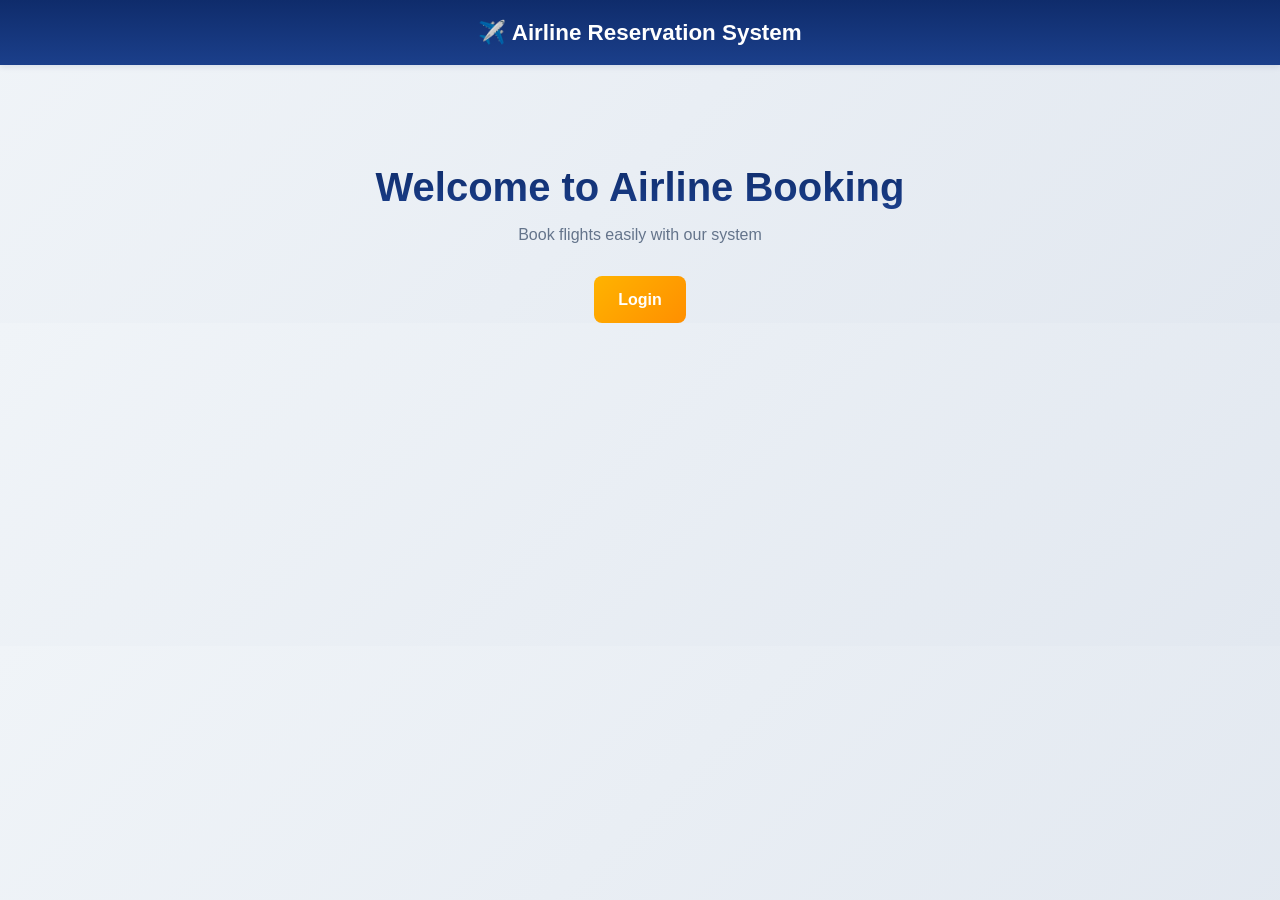
<file: frontend/index.html>
<!DOCTYPE html>
<html>

<head>
    <title>Airline System</title>
    <link rel="stylesheet" href="style.css">
</head>

<body>

    <div class="airline-navbar">
        ✈️ Airline Reservation System
    </div>

    <div class="home-container">
        <h1 class="home-title">Welcome to Airline Booking</h1>
        <p class="home-subtitle">Book flights easily with our system</p>

        <a href="login.html">
            <button class="btn home-btn">Login</button>
        </a>
    </div>

</body>

</html>
</file>
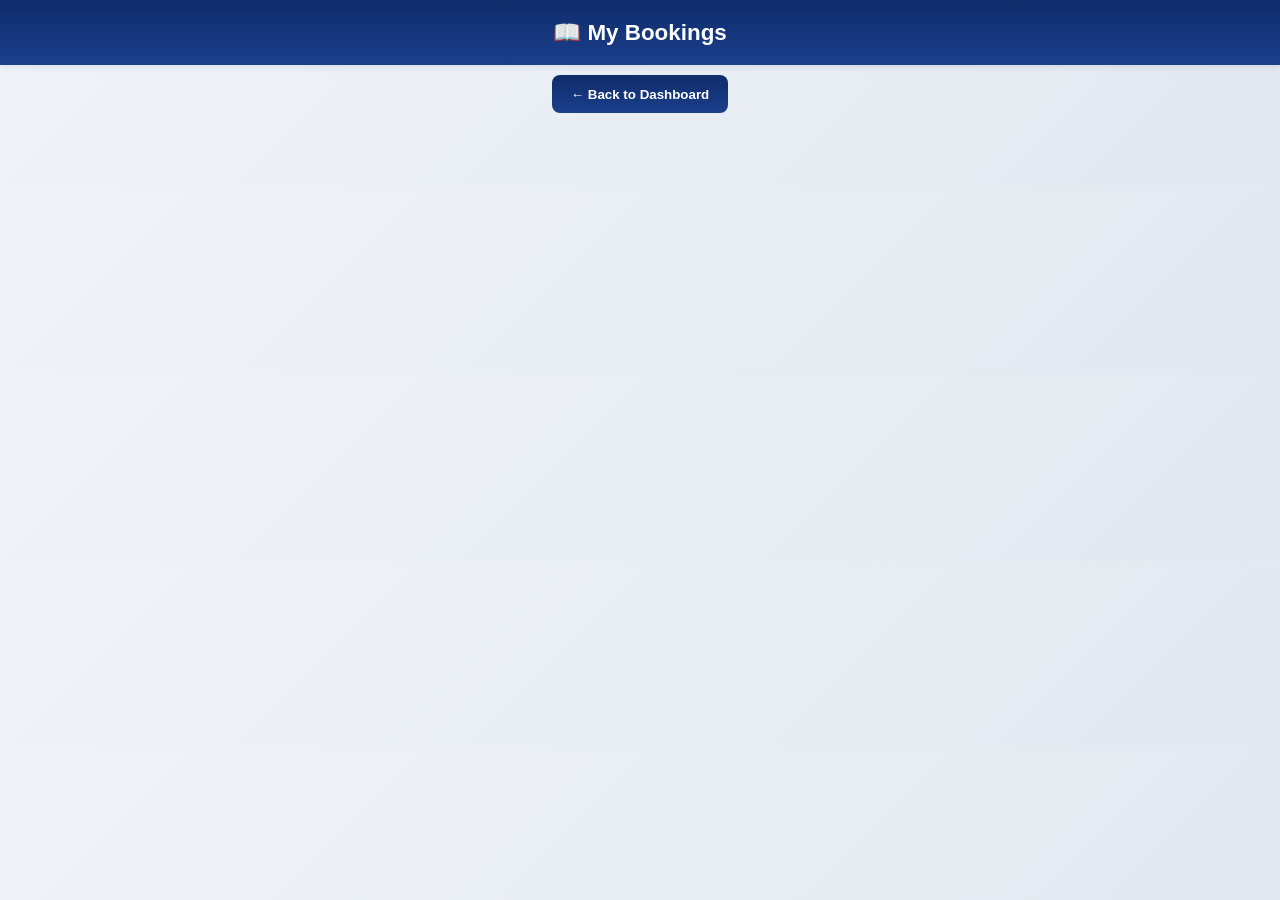
<file: frontend/bookings.html>
<!DOCTYPE html>
<html>

<head>
    <title>My Bookings</title>
    <link rel="stylesheet" href="style.css">
</head>

<body>

    <div class="airline-navbar">📖 My Bookings</div>

    <div style="text-align:center; margin:10px;">
        <a href="dashboard.html">
            <button class="btn">← Back to Dashboard</button>
        </a>
    </div>

    <div class="container">

        <div id="bookingList" class="flight-grid"></div>

    </div>

    <script>

        let user_id = 3;

        fetch("http://127.0.0.1:5000/bookings")
            .then(res => res.json())
            .then(data => {

                let html = "";

                // FILTER BY USER
                let myBookings = data.filter(b => b.name === "Harsh");

                myBookings.forEach(b => {

                    let statusColor = b.status === "cancelled" ? "red" : "green";

                    html += `
        <div class="flight-card">

            <div class="flight-icon">🎫</div>

            <div class="flight-number">${b.flight_no}</div>

            <div style="margin:10px 0;">
                Seat: <b>${b.seat_no}</b>
            </div>

            <div style="color:${statusColor}; font-weight:bold;">
                ${b.status.toUpperCase()}
            </div>

            <br>

            ${b.status !== "cancelled" ? `
            <button class="btn cancel-btn"
                onclick="cancelBooking(${b.booking_id})">
                Cancel Ticket
            </button>
            ` : ""}

        </div>
        `;
                });

                document.getElementById("bookingList").innerHTML = html;
            });

        // CANCEL BOOKING
        function cancelBooking(id) {

            if (!confirm("Are you sure you want to cancel?")) return;

            fetch(`http://127.0.0.1:5000/cancel/${id}`, {
                method: "DELETE"
            })
                .then(res => res.json())
                .then(data => {
                    alert(data.message);
                    location.reload();
                });
        }

    </script>

</body>

</html>
</file>
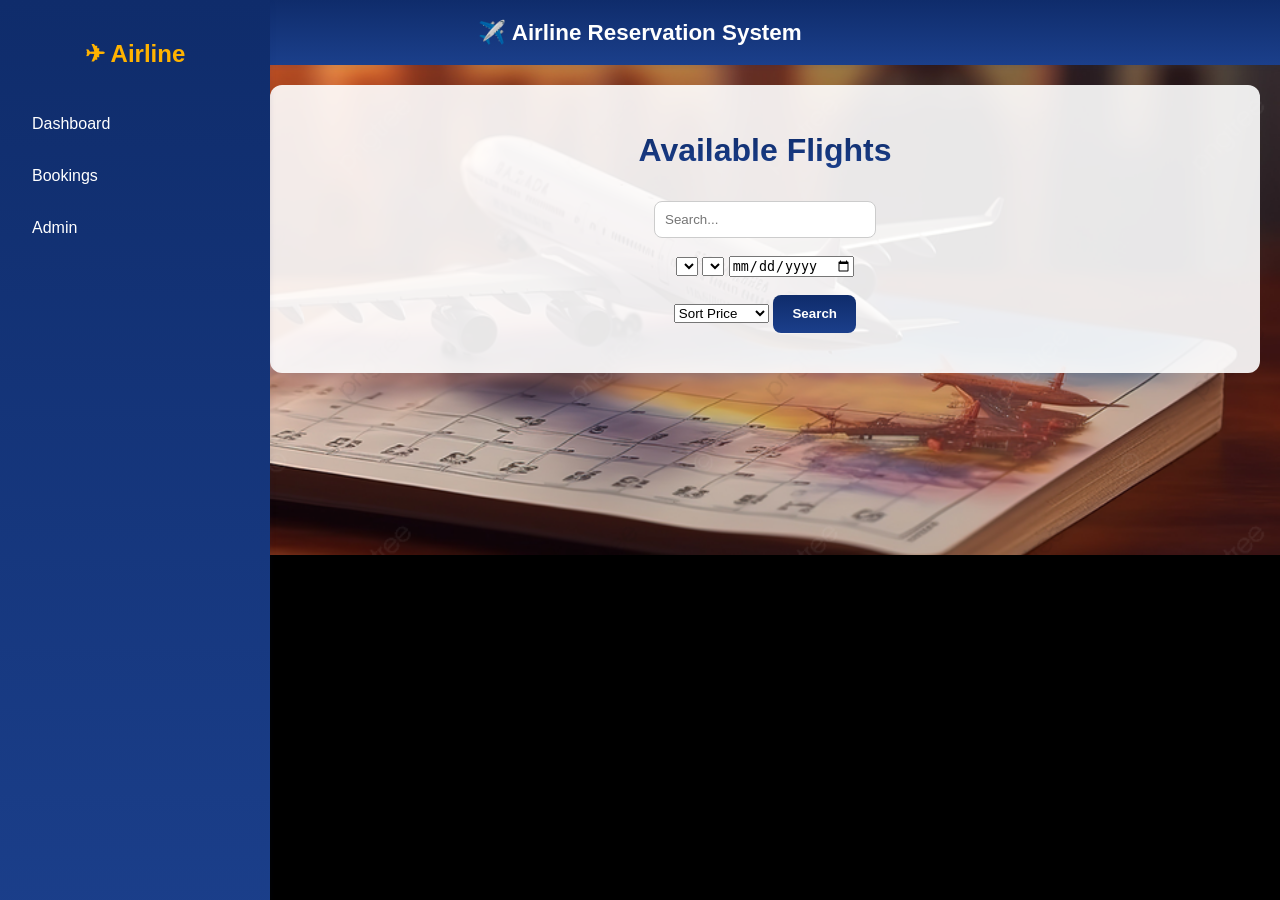
<file: frontend/dashboard.html>
<!DOCTYPE html>
<html>

<head>
    <title>Airline Dashboard</title>
    <link rel="stylesheet" href="style.css">

    <style>
        body {
            background-image: url("../screenshots/Bgimage.png");
            background-size: cover;
            background-position: center;
            background-repeat: no-repeat;
            background-color: black;
        }

        .container {
            background: rgba(255, 255, 255, 0.9);
            padding: 20px;
            border-radius: 12px;
        }

        .ticket-box {
            text-align: center;
        }
    </style>
</head>

<body>

    <div class="airline-navbar">
        ✈️ Airline Reservation System
    </div>

    <div class="sidebar">
        <h2>✈ Airline</h2>
        <a href="#">Dashboard</a>
        <a href="bookings.html">Bookings</a>
        <a href="#" onclick="openAdminLogin()">Admin</a>
    </div>
    <div class="main">

        <div class="container">

            <h2 class="page-title">Available Flights</h2>

            <div style="text-align:center; margin-bottom:20px;">

                <input type="text" id="searchInput" placeholder="Search..."
                    style="padding:10px; width:200px; border-radius:8px; border:1px solid #ccc;">

                <br><br>

                <select id="sourceSelect"></select>
                <select id="destSelect"></select>

                <input type="date" id="dateSelect">

                <br><br>

                <select id="sortPrice">
                    <option value="">Sort Price</option>
                    <option value="low">Low → High</option>
                    <option value="high">High → Low</option>
                </select>

                <button class="btn" onclick="filterFlights()">Search</button>

            </div>

            <div id="flights" class="flight-grid"></div>

        </div>
    </div>

    <!-- 🔐 ADMIN LOGIN POPUP -->
    <div id="adminPopup" class="popup">
        <div class="popup-content">

            <h3>Admin Login</h3>

            <input type="email" id="adminEmail" placeholder="Email"><br><br>
            <input type="password" id="adminPass" placeholder="Password"><br><br>

            <button class="btn" onclick="checkAdmin()">Login</button>
            <br><br>
            <button class="btn cancel-btn" onclick="closeAdmin()">Cancel</button>

        </div>
    </div>

    <!-- EXISTING POPUPS -->
    <div id="popup" class="popup">
        <div class="popup-content">

            <h3>Select Seat</h3>
            <div id="seatGrid" class="seat-grid"></div>

            <br>
            <button class="btn" onclick="showTicket()">Continue</button>
            <br><br>
            <button class="btn cancel-btn" onclick="closePopup()">Cancel</button>

        </div>
    </div>

    <div id="ticketPopup" class="popup">
        <div class="popup-content ticket-box">

            <h3>🎫 Your Ticket</h3>
            <p id="ticketDetails"></p>

            <button class="btn" onclick="goToPayment()">Proceed to Payment</button>
            <br><br>
            <button class="btn cancel-btn" onclick="closeTicket()">Close</button>

        </div>
    </div>

    <script>

        let selectedFlight = null;
        let selectedSeat = null;
        let selectedPrice = null;
        let selectedFlightData = null;
        let allFlights = [];
        let priceMap = {};

        // 🔐 ADMIN LOGIN
        function openAdminLogin() {
            document.getElementById("adminPopup").style.display = "flex";
        }

        function closeAdmin() {
            document.getElementById("adminPopup").style.display = "none";
        }

        function checkAdmin() {

            let email = document.getElementById("adminEmail").value;
            let pass = document.getElementById("adminPass").value;

            if (email === "harsh.ramrakhiani@gmail.com" && pass === "Harshsj@2005") {
                window.location = "admin.html";
            } else {
                alert("Invalid Email or Password ❌");
            }
        }

        // LOAD FLIGHTS
        fetch("http://127.0.0.1:5000/flights")
            .then(res => res.json())
            .then(data => {

                // 🤖 ML UPDATE: Use backend ML price instead of random numbers
                data.forEach(f => {
                    priceMap[f.flight_id] = f.price; 
                });

                allFlights = data;
                populateDropdowns(data);
                renderFlights(data);
            });

        // SEARCH
        document.getElementById("searchInput").addEventListener("input", filterFlights);

        // DROPDOWN
        function populateDropdowns(data) {

            let src = document.getElementById("sourceSelect");
            let dest = document.getElementById("destSelect");

            src.innerHTML = `<option value="">Source</option>`;
            dest.innerHTML = `<option value="">Destination</option>`;

            let sources = new Set();
            let destinations = new Set();

            data.forEach(f => {
                sources.add(f.source);
                destinations.add(f.destination);
            });

            sources.forEach(s => src.innerHTML += `<option>${s}</option>`);
            destinations.forEach(d => dest.innerHTML += `<option>${d}</option>`);
        }

        // FILTER
        function filterFlights() {

            let text = document.getElementById("searchInput").value.toLowerCase();
            let source = document.getElementById("sourceSelect").value;
            let dest = document.getElementById("destSelect").value;
            let date = document.getElementById("dateSelect").value;
            let sort = document.getElementById("sortPrice").value;

            let filtered = allFlights.filter(f => {

                let flightDate = f.departure.split("T")[0];

                return (
                    (text === "" || f.flight_no.toLowerCase().includes(text) ||
                        f.source.toLowerCase().includes(text) ||
                        f.destination.toLowerCase().includes(text)) &&
                    (source === "" || f.source === source) &&
                    (dest === "" || f.destination === dest) &&
                    (date === "" || flightDate === date)
                );
            });

            if (sort === "low") filtered.sort((a, b) => priceMap[a.flight_id] - priceMap[b.flight_id]);
            if (sort === "high") filtered.sort((a, b) => priceMap[b.flight_id] - priceMap[a.flight_id]);

            renderFlights(filtered);
        }

        // RENDER
        function renderFlights(data) {

            let html = "";
            let cheapest = Math.min(...data.map(f => priceMap[f.flight_id]));

            data.forEach(f => {

                let price = priceMap[f.flight_id];
                let dep = new Date(f.departure).toLocaleTimeString();
                let arr = new Date(f.arrival).toLocaleTimeString();

                html += `
        <div class="flight-card" style="${price === cheapest ? 'border:2px solid green;' : ''}">

            ${price === cheapest ? "<div style='color:green;'>CHEAPEST</div>" : ""}

            <div class="flight-icon">✈️</div>
            <div class="flight-number">${f.flight_no}</div>
            <div>${f.source} → ${f.destination}</div>
            <div>⏱ ${dep} → ${arr}</div>
            <div class="flight-price">₹${price}</div>

            <button class="btn" onclick="openPopup(${f.flight_id}, ${price})">
                Select Seat
            </button>

        </div>`;
            });

            document.getElementById("flights").innerHTML = html;
        }

        // SEAT
        function openPopup(id, price) {
            selectedFlight = id;
            selectedPrice = price;
            selectedFlightData = allFlights.find(f => f.flight_id == id);

            document.getElementById("popup").style.display = "flex";

            fetch(`http://127.0.0.1:5000/seats/${id}`)
                .then(res => res.json())
                .then(data => {
                    let html = "";
                    data.forEach(seat => {
                        let cls = seat.status === "booked" ? "seat booked" : "seat available";
                        html += `<div class="${cls}" onclick="selectSeat(${seat.seat_id},this)">
                        ${seat.seat_no}
                     </div>`;
                    });
                    document.getElementById("seatGrid").innerHTML = html;
                });
        }

        function selectSeat(id, el) {
            if (el.classList.contains("booked")) return;
            document.querySelectorAll(".seat").forEach(s => s.classList.remove("selected"));
            el.classList.add("selected");
            selectedSeat = id;
        }

        function showTicket() {
            if (!selectedSeat) return alert("Select seat first");

            document.getElementById("popup").style.display = "none";
            document.getElementById("ticketPopup").style.display = "flex";

            document.getElementById("ticketDetails").innerHTML = `
        Flight: <b>${selectedFlightData.flight_no}</b><br>
        Route: ${selectedFlightData.source} → ${selectedFlightData.destination}<br>
        Seat ID: ${selectedSeat}<br>
        Price: ₹${selectedPrice}
    `;
        }

        function goToPayment() {
            localStorage.setItem("flight_id", selectedFlight);
            localStorage.setItem("seat_id", selectedSeat);
            localStorage.setItem("amount", selectedPrice);
            window.location = "payment.html";
        }

        function closePopup() { document.getElementById("popup").style.display = "none"; }
        function closeTicket() { document.getElementById("ticketPopup").style.display = "none"; }

    </script>

</body>

</html>
</file>
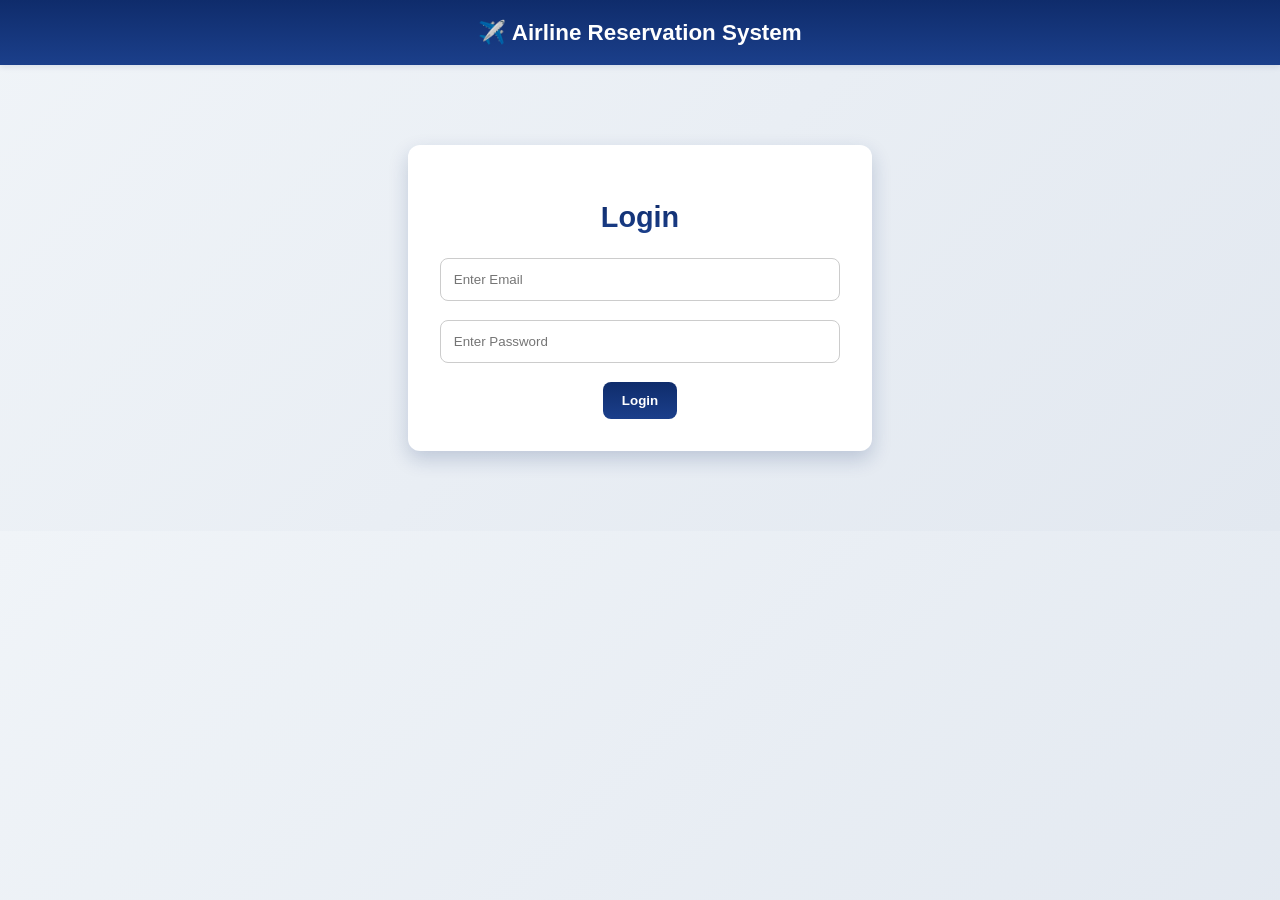
<file: frontend/login.html>
<!DOCTYPE html>
<html>

<head>
    <title>Login</title>
    <link rel="stylesheet" href="style.css">
</head>

<body>

    <div class="airline-navbar">
        ✈️ Airline Reservation System
    </div>

    <div class="login-container">

        <h2 class="login-title">Login</h2>

        <div class="input-group">
            <input type="text" id="email" placeholder="Enter Email">
        </div>

        <div class="input-group">
            <input type="password" id="password" placeholder="Enter Password">
        </div>

        <button class="btn" onclick="login()">Login</button>

    </div>

    <script>
        function login() {
            localStorage.setItem("user_id", 3); // temp
            window.location = "dashboard.html";
        }
    </script>

</body>

</html>
</file>
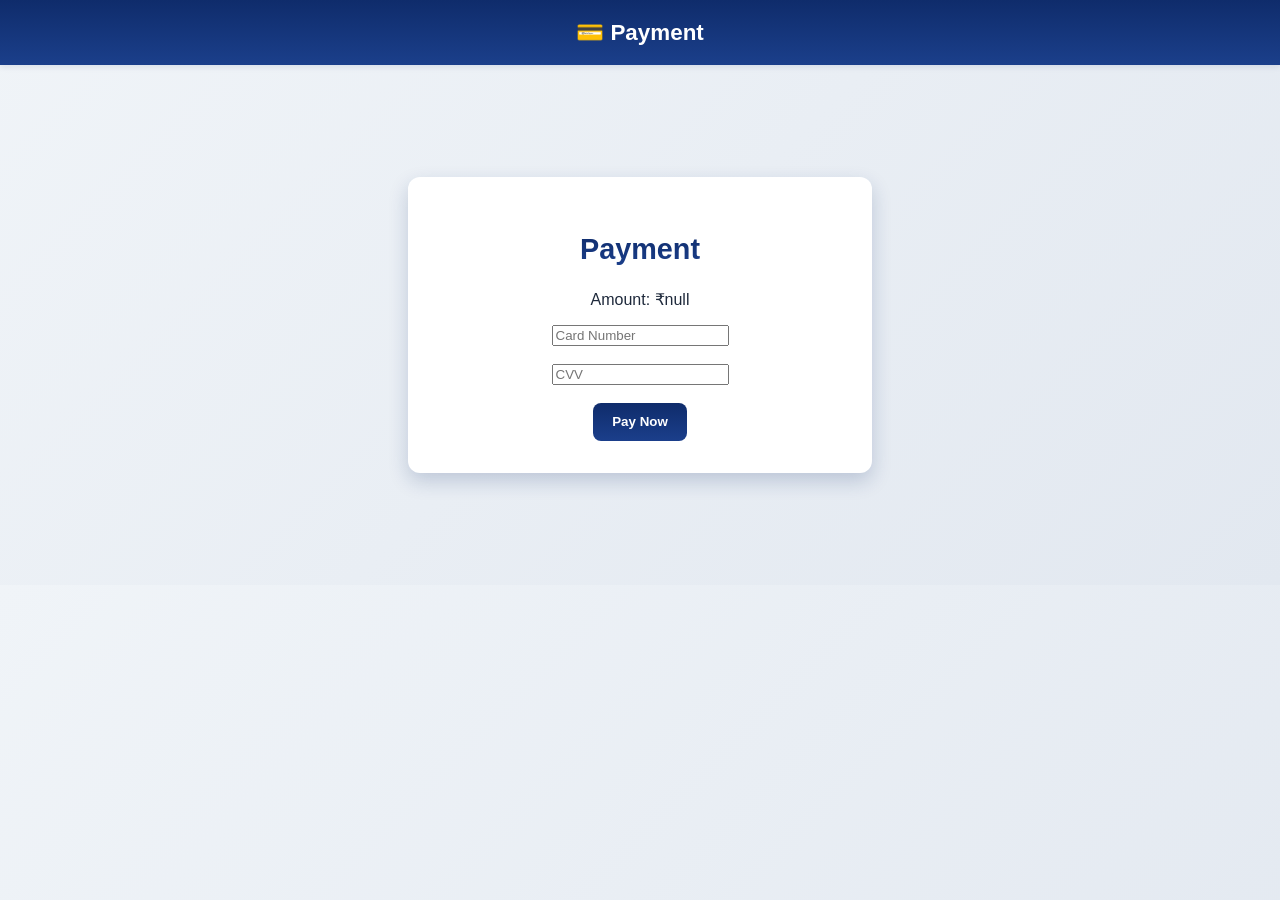
<file: frontend/payment.html>
<!DOCTYPE html>
<html>

<head>
    <title>Payment</title>
    <link rel="stylesheet" href="style.css">
</head>

<body>

    <div class="airline-navbar">💳 Payment</div>

    <div class="container">

        <div class="login-container">

            <h2 class="login-title">Payment</h2>

            <p id="amount"></p>

            <input type="text" placeholder="Card Number"><br><br>
            <input type="text" placeholder="CVV"><br><br>

            <button class="btn" onclick="pay()">Pay Now</button>

        </div>

    </div>

    <script>

        // GET DATA FROM LOCAL STORAGE
        let amount = localStorage.getItem("amount");
        let flight_id = localStorage.getItem("flight_id");
        let seat_id = localStorage.getItem("seat_id");

        document.getElementById("amount").innerText = "Amount: ₹" + amount;

        // 💳 PAYMENT + BOOKING
        function pay() {

            if (!flight_id || !seat_id) {
                alert("Something went wrong!");
                return;
            }

            // simulate payment delay
            alert("Processing Payment...");

            // CALL BACKEND TO BOOK
            fetch("http://127.0.0.1:5000/book", {
                method: "POST",
                headers: { "Content-Type": "application/json" },
                body: JSON.stringify({
                    user_id: 3,
                    flight_id: flight_id,
                    seat_id: seat_id
                })
            })
                .then(res => res.json())
                .then(data => {

                    if (data.error) {
                        alert(data.error);
                        return;
                    }

                    alert("Payment Successful ✅\nBooking Confirmed 🎉");

                    // clear storage (optional)
                    localStorage.removeItem("seat_id");

                    window.location = "dashboard.html";
                });
        }

    </script>

</body>

</html>
</file>
<file: frontend/style.css>
:root {
    /* Main Deep Blue Theme */
    --primary-color: #1b3f8b;
    --primary-dark: #0f2c6b;

    /* Complementary Accent (Warm Gold/Amber) */
    --accent-color: #ffb300;
    --accent-dark: #ff8f00;

    /* Text & Backgrounds */
    --text-primary: #1e293b;
    --text-secondary: #64748b;
    --bg-primary: #ffffff;
    --bg-secondary: #f0f4f8;
    /* Very subtle cool blue-grey */

    /* Gradients */
    --main-gradient: linear-gradient(180deg, var(--primary-dark), var(--primary-color));
    --accent-gradient: linear-gradient(135deg, var(--accent-color), var(--accent-dark));

    /* UI Elements */
    --shadow-sm: 0 2px 6px rgba(15, 44, 107, 0.1);
    /* Shadows tinted with primary dark */
    --shadow-lg: 0 8px 20px rgba(15, 44, 107, 0.2);
    --border-radius: 12px;
    --transition: all 0.3s ease;
}

/* BODY */
body {
    font-family: 'Segoe UI', sans-serif;
    background: linear-gradient(135deg, var(--bg-secondary), #e2e8f0);
    margin: 0;
    color: var(--text-primary);
}

/* NAVBAR */
.airline-navbar {
    background: var(--main-gradient);
    color: white;
    padding: 1.2rem;
    text-align: center;
    font-size: 1.4rem;
    font-weight: bold;
    box-shadow: var(--shadow-sm);
}

/* CONTAINER */
.container {
    padding: 2rem;
    max-width: 1100px;
    margin: auto;
}

/* TITLE */
.page-title {
    text-align: center;
    margin-bottom: 2rem;
    font-size: 2rem;
    font-weight: bold;
    background: var(--main-gradient);
    -webkit-background-clip: text;
    -webkit-text-fill-color: transparent;
}

/* GRID */
.flight-grid {
    display: grid;
    grid-template-columns: repeat(auto-fit, minmax(280px, 1fr));
    gap: 1.5rem;
}

/* CARD */
.flight-card {
    background: var(--bg-primary);
    padding: 1.5rem;
    border-radius: var(--border-radius);
    box-shadow: var(--shadow-sm);
    text-align: center;
    transition: var(--transition);
    position: relative;
    overflow: hidden;
    /* Keeps the before element neat */
}

.flight-card:hover {
    transform: translateY(-8px);
    box-shadow: var(--shadow-lg);
}

/* TOP BORDER EFFECT */
.flight-card::before {
    content: "";
    position: absolute;
    top: 0;
    left: 0;
    right: 0;
    height: 4px;
    background: var(--accent-gradient);
    /* Pops beautifully against the blue */
}

/* ICON */
.flight-icon {
    font-size: 2.5rem;
    margin-bottom: 1rem;
    color: var(--primary-color);
}

/* FLIGHT NUMBER */
.flight-number {
    font-size: 1.4rem;
    font-weight: bold;
    background: var(--main-gradient);
    -webkit-background-clip: text;
    -webkit-text-fill-color: transparent;
}

/* ROUTE */
.flight-route {
    color: var(--text-secondary);
    margin: 0.5rem 0 1rem;
}

/* BUTTON */
.btn {
    background: var(--main-gradient);
    color: white;
    border: none;
    padding: 0.7rem 1.2rem;
    border-radius: 8px;
    cursor: pointer;
    transition: var(--transition);
    font-weight: 600;
}

.btn:hover {
    transform: translateY(-2px);
    box-shadow: var(--shadow-sm);
    background: linear-gradient(180deg, var(--primary-color), var(--primary-dark));
    /* Inverts on hover */
}

/* === LOGIN PAGE === */
.login-container {
    max-width: 400px;
    margin: 80px auto;
    background: white;
    padding: 2rem;
    border-radius: var(--border-radius);
    box-shadow: var(--shadow-lg);
    text-align: center;
}

.login-title {
    font-size: 1.8rem;
    margin-bottom: 1.5rem;
    font-weight: bold;
    background: var(--main-gradient);
    -webkit-background-clip: text;
    -webkit-text-fill-color: transparent;
}

.input-group {
    margin-bottom: 1.2rem;
}

.input-group input {
    width: 100%;
    padding: 0.8rem;
    border-radius: 8px;
    border: 1px solid #ccc;
    outline: none;
    transition: var(--transition);
    box-sizing: border-box;
    /* Ensures padding doesn't break width */
}

.input-group input:focus {
    border-color: var(--primary-color);
    box-shadow: 0 0 5px rgba(27, 63, 139, 0.3);
    /* Updated to match blue theme */
}

/* === INDEX PAGE === */
.home-container {
    text-align: center;
    margin-top: 100px;
}

.home-title {
    font-size: 2.5rem;
    font-weight: bold;
    margin-bottom: 1rem;
    background: var(--main-gradient);
    -webkit-background-clip: text;
    -webkit-text-fill-color: transparent;
}

.home-subtitle {
    color: var(--text-secondary);
    margin-bottom: 2rem;
}

.home-btn {
    padding: 0.9rem 1.5rem;
    font-size: 1rem;
    background: var(--accent-gradient);
    /* Uses gold to stand out on the home page */
    color: #fff;
}

.home-btn:hover {
    background: linear-gradient(135deg, var(--accent-dark), var(--accent-color));
}

/* PRICE */
.flight-price {
    font-size: 1.2rem;
    font-weight: bold;
    color: var(--accent-dark);
    /* Gold price tag grabs attention */
    margin-bottom: 1rem;
}

/* POPUP */
.popup {
    display: none;
    position: fixed;
    width: 100%;
    height: 100%;
    top: 0;
    left: 0;
    background: rgba(15, 44, 107, 0.6);
    /* Tinted backdrop */
    justify-content: center;
    align-items: center;
    z-index: 1000;
}

.popup-content {
    background: white;
    padding: 2rem;
    border-radius: 12px;
    text-align: center;
    width: 300px;
    box-shadow: var(--shadow-lg);
}

/* SEAT GRID */
.seat-grid {
    display: grid;
    grid-template-columns: repeat(4, 60px);
    gap: 10px;
    justify-content: center;
    margin: 20px 0;
}

.seat {
    padding: 10px;
    border-radius: 6px;
    cursor: pointer;
    font-size: 0.8rem;
    text-align: center;
    font-weight: bold;
    transition: var(--transition);
}

/* COLORS */
.seat.available {
    background: #e2e8f0;
    color: var(--text-primary);
}

.seat.available:hover {
    background: var(--primary-color);
    color: white;
}

.seat.booked {
    background: #cbd5e1;
    color: #94a3b8;
    cursor: not-allowed;
}

.seat.selected {
    background: var(--accent-color);
    color: white;
}

/* CANCEL BUTTON */
.cancel-btn {
    background: #ef4444;
    /* Clean red */
    color: white;
}

.cancel-btn:hover {
    background: #dc2626;
}

/* ================= DASHBOARD UI UPGRADE ================= */

/* SIDEBAR */
.sidebar {
    width: 230px;
    height: 100vh;
    position: fixed;
    left: 0;
    top: 0;
    background: var(--main-gradient);
    color: white;
    padding: 20px;
    display: flex;
    flex-direction: column;
    box-shadow: var(--shadow-sm);
}

.sidebar h2 {
    text-align: center;
    margin-bottom: 30px;
    color: var(--accent-color);
    /* Title pops in gold */
}

.sidebar a {
    text-decoration: none;
    color: white;
    padding: 12px;
    border-radius: 8px;
    margin: 5px 0;
    transition: 0.3s;
}

.sidebar a:hover {
    background: rgba(255, 255, 255, 0.15);
    padding-left: 18px;
    /* Smooth indent hover effect */
}

/* MAIN SHIFT */
.main {
    margin-left: 250px;
    padding: 20px;
}

/* TOP CARDS */
.top-cards {
    display: flex;
    gap: 20px;
    margin-bottom: 20px;
}

.stat-card {
    flex: 1;
    background: var(--main-gradient);
    color: white;
    padding: 20px;
    border-radius: 15px;
    box-shadow: var(--shadow-lg);
    text-align: center;
    transition: var(--transition);
}

.stat-card:hover {
    transform: translateY(-5px);
}

.stat-card h3 {
    margin: 0;
    font-size: 1.2rem;
    color: #e2e8f0;
}

.stat-card p {
    font-size: 1.8rem;
    font-weight: bold;
    color: var(--accent-color);
    /* Stat numbers in gold */
}

/* SEARCH BAR IMPROVE */
.search-bar {
    text-align: center;
    margin-bottom: 20px;
}

.search-bar input,
.search-bar select {
    padding: 10px;
    border-radius: 8px;
    border: 1px solid #ccc;
    margin: 5px;
    outline: none;
}

.search-bar input:focus,
.search-bar select:focus {
    border-color: var(--primary-color);
}

/* ADMIN FORM */
.admin-form {
    max-width: 400px;
    background: white;
    padding: 20px;
    border-radius: 12px;
    box-shadow: var(--shadow-lg);
}

.admin-form input {
    width: 100%;
    padding: 10px;
    margin-bottom: 10px;
    border-radius: 8px;
    border: 1px solid #ccc;
    box-sizing: border-box;
}

/* MOBILE */
@media(max-width:768px) {
    .sidebar {
        display: none;
    }

    .main {
        margin-left: 0;
    }

    .top-cards {
        flex-direction: column;
    }
}
</file>
